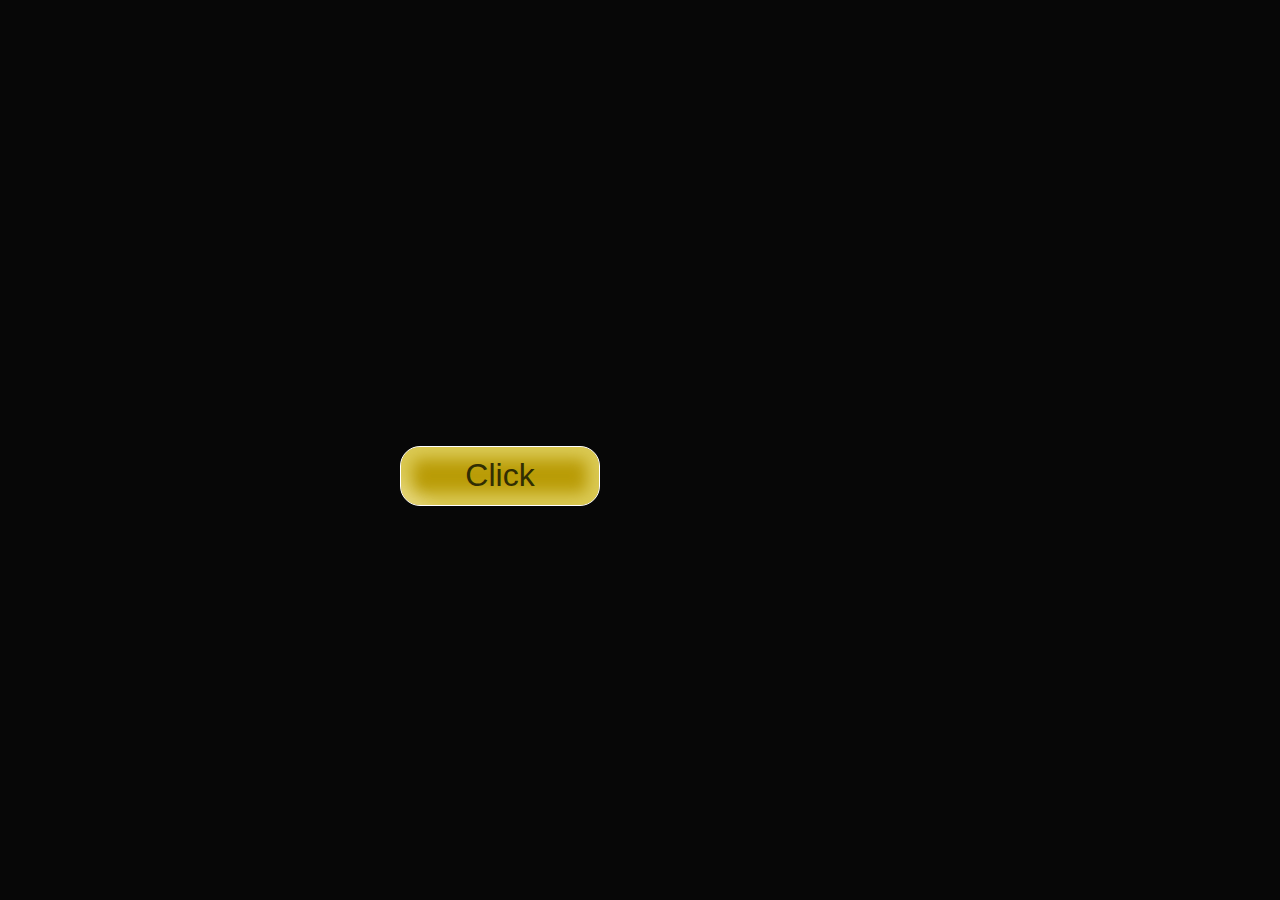
<file: index.html>
<!DOCTYPE html>
<html lang="en">
<head>
    <meta charset="UTF-8">
    <meta http-equiv="X-UA-Compatible" content="IE=edge">
    <meta name="viewport" content="width=device-width, initial-scale=1.0">
    <link rel="stylesheet" href="styles.css">
    <title>Document</title>
</head>
<body>
    <div class="container">
        <img src="img\Obsidian with Sword_Black Tshirt.jpg" alt="" draggable="false">
        <div class="box shimmer shimmer-two">
            <!-- <img src="img\Adinkra Logo_Ring.png" alt=""> -->
            Click
        </div>
    </div>
    <div class="ball-one"></div>
    <div class="ball-two"></div>
    <div class="ball-three"></div>
    <script src='app.js'></script>
</body>
</html>
</file>
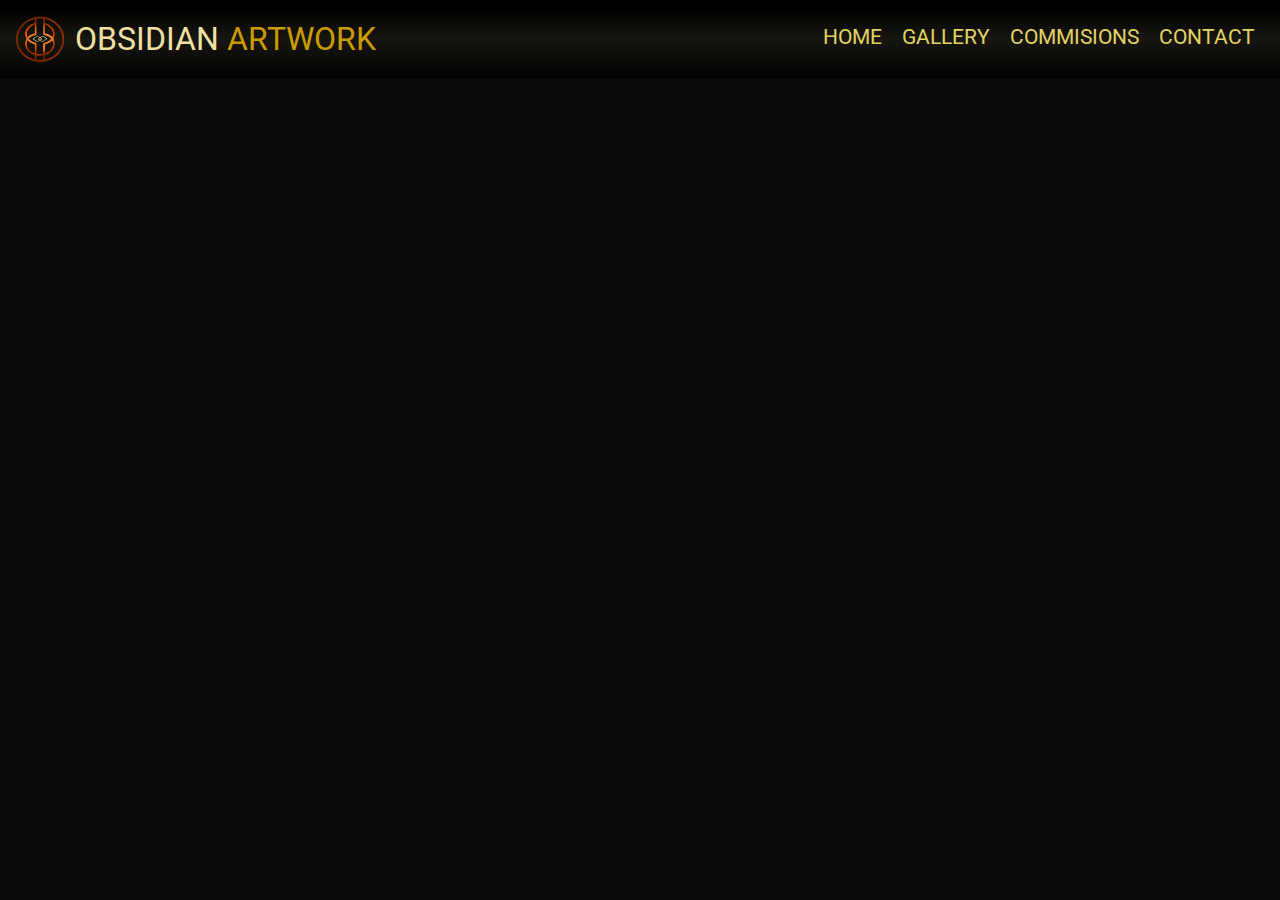
<file: home_page.html>
<!DOCTYPE html>
<html lang="en">
<head>
    <meta charset="UTF-8">
    <meta http-equiv="X-UA-Compatible" content="IE=edge">
    <meta name="viewport" content="width=device-width, initial-scale=1.0">
    <link rel="stylesheet" href="global_styles.css">
    <title>Document</title>
</head>
<body>
    <div id="nav-bar">
        <div id="logo-box">
            <img id="logo" src="img\Adinkra Logo_Ring.png"></img>
            <div id="site-name"><span class="highlight">OBSIDIAN</span> ARTWORK</div>
        </div>
        <div id="menu-box">
            <div class="menu-tile">HOME</div>
            <div class="menu-tile">GALLERY</div>
            <div class="menu-tile">COMMISIONS</div>
            <div class="menu-tile">CONTACT</div>
        </div>
    </div>
    <div class="box"></div>
</body>
</html>
</file>
<file: styles.css>
*{
    box-sizing: border-box;
}


body{
    background-color: rgb(7, 7, 7);
    /* background-color: rgb(36, 38, 49); */
    display: flex;
    align-items: center;
    justify-content: center;
    flex-direction: column;
}
    
    
 .container{
     display: flex;
     align-items: center;
     justify-content: center;
     height: 95vh;
     /* border-bottom: 1px yellow solid; */
}   

img{
    height: 95%;
    margin: 0 0 0 120px;
    z-index: 0;
    opacity: 0%;
}

.box{
    background-color: rgb(186, 156, 7);
    height:60px;
    width: 200px;
    display: flex;
    align-items: center;
    justify-content: center;
    border-radius: 20px;
    border: white solid 1.5px;
    box-shadow: 
        inset 0 0px 15px 12px rgba(225, 211, 100, 0.83);
    color: rgb(48, 46, 3);
    font-size: 2rem;
    font-weight: 700px;
    font-family: 'Lucida Sans', 'Lucida Sans Regular', 'Lucida Grande', 'Lucida Sans Unicode', Geneva, Verdana, sans-serif;
    position: absolute;
    margin: 80px 280px 0 0;
    z-index: 1;
    overflow: hidden;
}


.box:hover{

    border: white solid 2px;
    color: rgb(251, 244, 217);
    cursor: pointer;
    box-shadow:
        inset 0 0px 15px 12px rgba(225, 211, 100, 0.83),
        0px 0px 30px rgba(210, 204, 144, 0.7);

    
}

.box.glow{
    animation: 4s forwards ripple;

}

.ball-one{
    height: 2px;
    background-color: rgb(253, 252, 248);
    /* border-radius: 50px; */
    height: 2px;
    width: 10px;
    margin-right: 160px;
    margin-top: 835px;
    position: absolute;
    opacity: 0%;
    /* animation-name: flash; */
    animation-duration: 2s;
    animation-delay: 1s;   
}

.ball-two{
    height: 2px;
    background-color: rgb(253, 252, 248);
    /* border-radius: 50px; */
    height: 2px;
    width: 15px;
    margin-right: 180px;
    margin-top: 835px;
    position: absolute;
    opacity: 0%;
    /* animation-name: flash; */
    animation-duration: 1.5s;
    animation-delay: 1.5s;   
}

.ball-three{
    height: 2px;
    background-color: rgb(253, 252, 248);
    /* border-radius: 50px; */
    height: 2px;
    width: 25px;
    margin-right: 200px;
    margin-top: 835px;
    position: absolute;
    opacity: 0%;
    animation-duration: 1s;
    animation-delay: 2s;   
}


.flash{
    animation-name: flash;
    animation-timing-function: ease-in-out;
    animation-iteration-count: forwards;
    animation-direction: alternate;

}

    /* bottom-border: px solid yellow; */


.show{
    animation: 5s forwards reveal;
}

@keyframes ripple {
    from {
        border: 4px solid white;
        color: rgba(0, 0, 0, 0);
    }
            
    25% {
        border: 1px solid  rgb(238, 221, 95);
        background-color: black;
        box-shadow: none;
        color: rgba(242, 239, 188, 0);

    }
    100% {
        /* border: 1px solid  rgba(238, 221, 95, 0); */
        border: 1px solid  rgba(238, 236, 217, 0.524);
        background-color: black;
        box-shadow: 0 0px 40px 7px rgba(238, 236, 217, 0.524),
        inset 0 0px 5px 0px rgba(242, 237, 199, 0.83);
        color: rgb(242, 239, 188);

    }
}


@keyframes reveal {
   30% {opacity: 0%;}
   100% {
        opacity: 100%;
        /* border-left: rgb(235, 217, 21) 1px solid;
        border-right: rgb(235, 217, 21) 1px solid; */
        border-right: solid 2px;
        border-image: 
            linear-gradient(
            to top, 
            rgb(235, 217, 21),
            rgba(0, 0, 0, 0) 60%,
            black 90%
            ) 
            1;
    }
}

@keyframes flash {
    0% {
        transform:translateX(0px) rotate(0);
        opacity: 0%;
        height: 4px;
        background-color: rgb(253, 252, 248);

    }

    100% {
        transform:translateX(425px) rotate(0);
        opacity: 80%;
        height: 2px;
        background-color:rgb(235, 217, 21) ;
    }
}

/* .shimmer {
    -webkit-mask:linear-gradient(-60deg,#fbf6a0 55%,rgba(255, 255, 254, 0.612),#fbf6a0 70%) right/300% 100%;
    animation: shimmer 2.5s infinite;

  }
  
  @keyframes shimmer {
    100% {-webkit-mask-position:left}
  } */

.shimmer:before{
    content:"";
    position: absolute;
    height: 200px;
    width: 15px;
    background-color: rgba(255, 255, 255, 0.9);
    box-shadow: 0 0 10px rgb(251, 241, 213);
    filter: blur(1px);
    opacity: 0.8;
    top: -120px;
    transition:.8s ease-in;
    transform: rotate(-50deg) translateX(-130px);
}

.shimmer:hover:before{
    transform: rotate(-70deg) translate(140px, 100px);
}

.shimmer-two:before{
    content:"";
    position: absolute;
    height: 200px;
    width: 40px;
    background-color: rgba(253, 239, 195, 0.903);
    box-shadow: 0 0 10px rgb(249, 243, 229);
    filter: blur(8px);
    opacity: 0.4;
    top: -120px;
    transition:.6s ease-in;
    transform: rotate(-50deg) translateX(-130px);
}


.shimmer-two:hover:before{
    transform: rotate(-70deg) translate(140px, 100px);
}
/* .shimmer-on{
    transform: rotate(-20deg) translate(140px, 70px);
} */
</file>
<file: global_styles.css>
@import url('https://fonts.googleapis.com/css2?family=Roboto:ital,wght@0,400;0,700;1,400&display=swap');

:root{
    --gold-highlight: rgb(251, 244, 217);
    --gold: rgb(239, 224, 163);
    --primary:rgba(225, 211, 100);
}

*{
    box-sizing: border-box;
}

body{
    font-family: 'Roboto', sans-serif;
    background-color: rgb(10, 10, 10);
    margin: 0;
    /* padding: 0; */
}

#nav-bar{
    position: fixed;
    display: flex;
    justify-content: space-between;
    padding: 15px 15px;
    /* background-color: black; */
    background: linear-gradient(to bottom,black 10%, rgb(23, 22, 16)50%,black);
    /* background: linear-gradient(to bottom,black 10%, rgba(63, 59, 27, 0.319)50%,black); */
    width: 100%;
}

#logo-box{
    display: flex;
    align-items: center;
}

#site-name{
    font-size: 2rem;
    margin-left: 10px;
    color: rgb(202, 155, 1);
}

.highlight{
    color: var(--gold);
}

#logo{
    width: 50px;
}

#menu-box{
    display: flex;
    justify-content: space-between;
    height: 100%;
}

.menu-tile{
    margin: 10px;
    font-size: 1.3rem ;
    color: var(--primary);

}

.menu-tile:hover{
    cursor: pointer;
    color: var(--gold-highlight);
}


/* .box{
    background-color: rgb(65, 14, 14);
    height: 7000px;
} */
</file>
